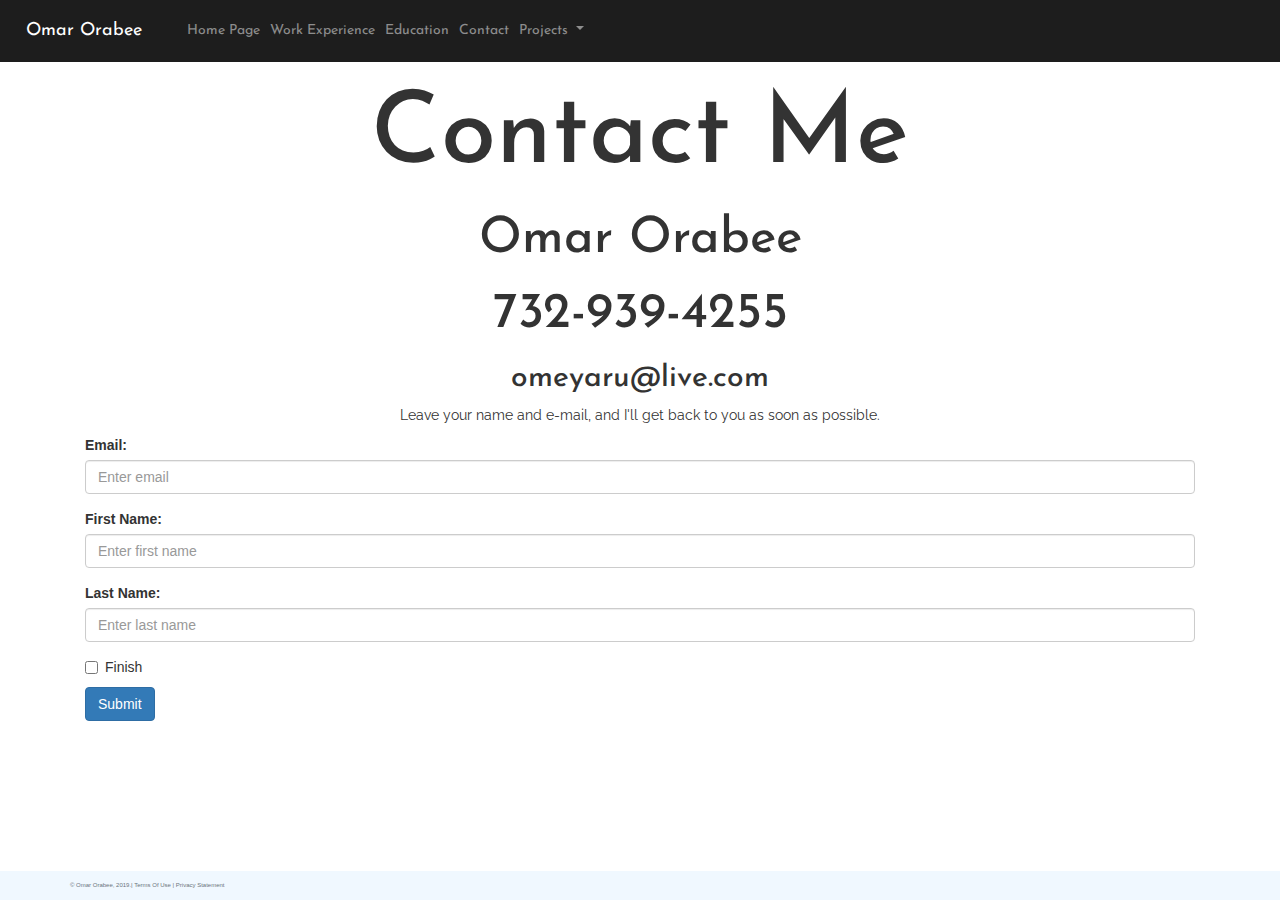
<file: contact.html>
<!DOCTYPE html>
<!--DEVELOPER: Omar Orabee, IS117 005, Fall, 2019-->
<html lang="en">
<head>
    <meta charset="UTF-8">
    <title>Contact</title>
    <meta name="viewport" content="width=device-width, initial-scale=1">
    <link rel="stylesheet" href="https://maxcdn.bootstrapcdn.com/bootstrap/4.4.1/css/bootstrap.min.css">
    <script src="https://ajax.googleapis.com/ajax/libs/jquery/3.4.1/jquery.min.js"></script>
    <script src="https://cdnjs.cloudflare.com/ajax/libs/popper.js/1.16.0/umd/popper.min.js"></script>
    <script src="https://maxcdn.bootstrapcdn.com/bootstrap/4.4.1/js/bootstrap.min.js"></script>
    <link rel="stylesheet" href="https://maxcdn.bootstrapcdn.com/bootstrap/3.4.1/css/bootstrap.min.css">
    <script src="https://ajax.googleapis.com/ajax/libs/jquery/3.4.1/jquery.min.js"></script>
    <script src="https://maxcdn.bootstrapcdn.com/bootstrap/3.4.1/js/bootstrap.min.js"></script>
    <link href="https://fonts.googleapis.com/css?family=Josefin+Sans|Raleway&display=swap" rel="stylesheet">
    <link href="style/contact.css" rel="stylesheet" type="text/css">
</head>
<body>
<!--NAVBAR-->
<nav class="navbar navbar-expand-sm bg-dark navbar-dark">
    <!-- Brand -->
    <a class="navbar-brand" href="index.html">Omar Orabee</a>
    <!-- Responsive button for smaller menu -->
    <button class="navbar-toggler" type="button"
            data-toggle="collapse" data-target="#collapsibleNavbar">
        <span class="navbar-toggler-icon"></span>
    </button>
    <!-- Links -->
    <div class="collapse navbar-collapse"
         id="collapsibleNavbar">
        <ul class="navbar-nav">
            <li class="nav-item">
                <a class="nav-link" href="index.html">Home Page</a>
            </li>
            <li class="nav-item">
                <a class="nav-link" href="workxp.html">Work Experience</a>
            </li>
            <li class="nav-item">
                <a class="nav-link" href="edu.html">Education</a>
            </li>
            <li class="nav-item">
                <a class="nav-link" href="contact.html">Contact</a>
            </li>
            <!-- Dropdown -->
            <li class="nav-item dropdown">
                <a class="nav-link dropdown-toggle" href="#" id="navbardrop" data-toggle="dropdown">
                    Projects
                </a>
                <div class="dropdown-menu">
                    <a class="dropdown-item" href="proj1.html">Building my Own PC</a>
                    <a class="dropdown-item" href="proj2.html">Making a Game</a>
                </div>
            </li>
        </ul>
    </div>
</nav>

<!--CONTACT FORM-->
<h1 align="center">Contact Me</h1>
<h2 align="center">Omar Orabee</h2>
<h2 align="center">732-939-4255</h2align>
<h3 align="center">omeyaru@live.com</h3>
<p align="center">Leave your name and e-mail, and I'll get back to you as soon as possible.</p>
<div class="container">
    <form action="/action_page.php">
        <div class="form-group">
            <label for="email">Email:</label>
            <input type="email" class="form-control" id="email" placeholder="Enter email" name="email">
        </div>
        <div class="form-group">
            <label for="fName">First Name:</label>
            <input type="name" class="form-control" id="fName" placeholder="Enter first name" name="fName">
        </div>
        <div class="form-group">
            <label for="lName">Last Name:</label>
            <input type="name" class="form-control" id="lName" placeholder="Enter last name" name="lName">
        </div>
        <div class="checkbox">
            <label><input type="checkbox" name="remember">Finish</label>
        </div>
        <button type="submit" class="btn btn-primary">Submit</button>
    </form>
</div>
<!--FOOTER-->
<footer class="footer page-footer font-small ">
    <div class="container">
        <div class="row">
            <span class="text-muted">&copy; Omar Orabee, 2019.|  Terms Of Use  |  Privacy Statement</span>
        </div>
    </div>
</footer>
</body>
</html>
</file>
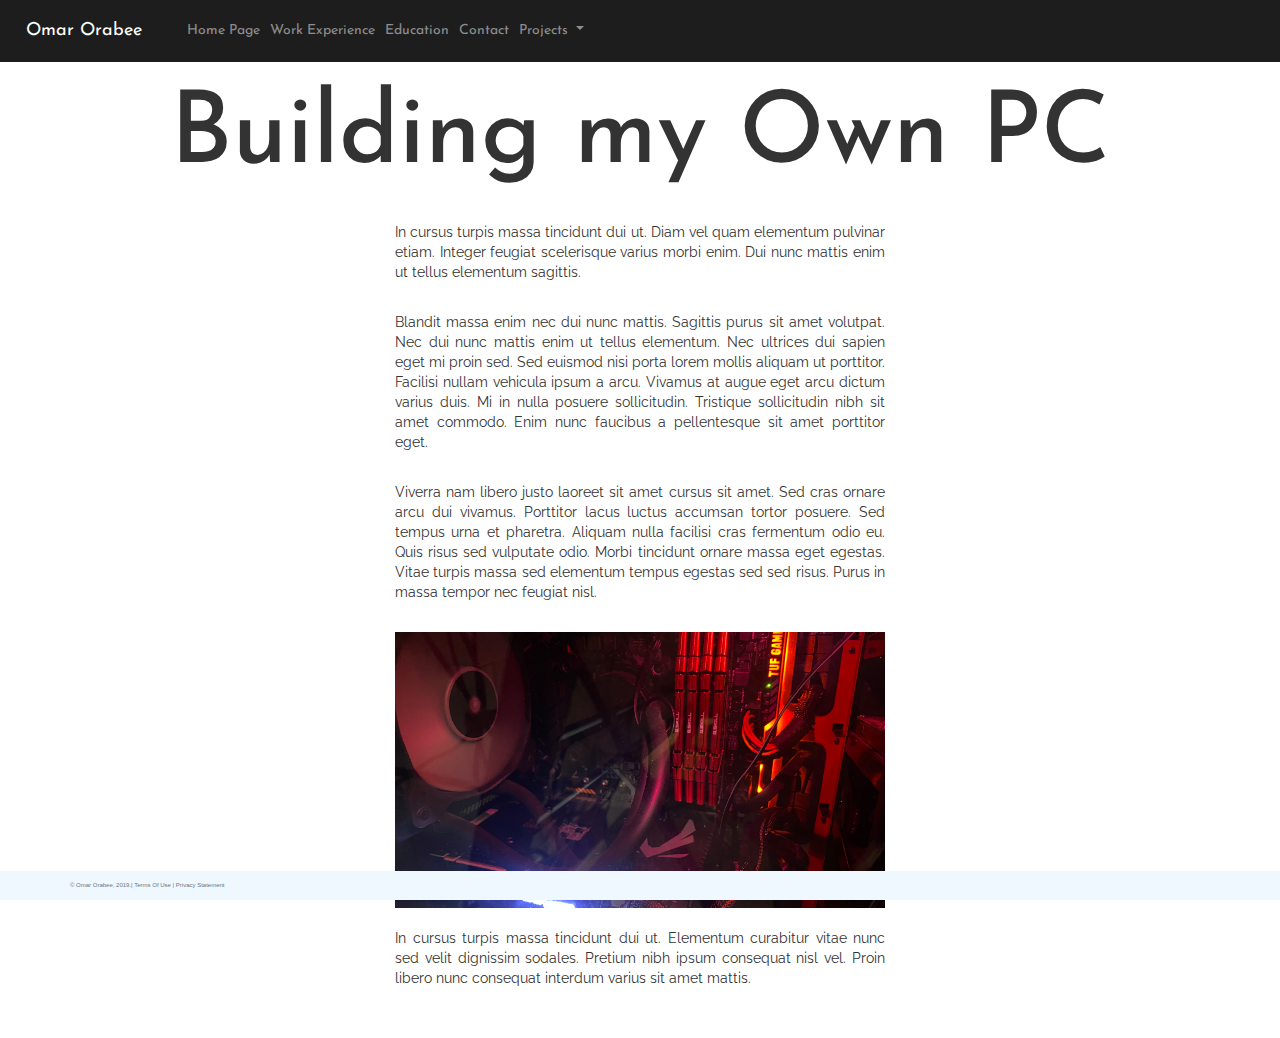
<file: proj1.html>
<!DOCTYPE html>
<!--DEVELOPER: Omar Orabee, IS117 005, Fall, 2019-->
<html lang="en">
<head>
    <meta charset="UTF-8">
    <title>Project One</title>
    <meta name="viewport" content="width=device-width, initial-scale=1">
    <link rel="stylesheet" href="https://maxcdn.bootstrapcdn.com/bootstrap/4.4.1/css/bootstrap.min.css">
    <script src="https://ajax.googleapis.com/ajax/libs/jquery/3.4.1/jquery.min.js"></script>
    <script src="https://cdnjs.cloudflare.com/ajax/libs/popper.js/1.16.0/umd/popper.min.js"></script>
    <script src="https://maxcdn.bootstrapcdn.com/bootstrap/4.4.1/js/bootstrap.min.js"></script>
    <link rel="stylesheet" href="https://maxcdn.bootstrapcdn.com/bootstrap/3.4.1/css/bootstrap.min.css">
    <script src="https://ajax.googleapis.com/ajax/libs/jquery/3.4.1/jquery.min.js"></script>
    <script src="https://maxcdn.bootstrapcdn.com/bootstrap/3.4.1/js/bootstrap.min.js"></script>
    <link href="https://fonts.googleapis.com/css?family=Josefin+Sans|Raleway&display=swap" rel="stylesheet">
    <link href="style/internal.css" rel="stylesheet" type="text/css">
</head>
<body>
<!--NAVBAR-->
<nav class="navbar navbar-expand-sm bg-dark navbar-dark">
    <!-- Brand -->
    <a class="navbar-brand" href="index.html">Omar Orabee</a>
    <!-- Responsive button for smaller menu -->
    <button class="navbar-toggler" type="button"
            data-toggle="collapse" data-target="#collapsibleNavbar">
        <span class="navbar-toggler-icon"></span>
    </button>
    <!-- Links -->
    <div class="collapse navbar-collapse"
         id="collapsibleNavbar">
        <ul class="navbar-nav">
            <li class="nav-item">
                <a class="nav-link" href="index.html">Home Page</a>
            </li>
            <li class="nav-item">
                <a class="nav-link" href="workxp.html">Work Experience</a>
            </li>
            <li class="nav-item">
                <a class="nav-link" href="edu.html">Education</a>
            </li>
            <li class="nav-item">
                <a class="nav-link" href="contact.html">Contact</a>
            </li>
            <!-- Dropdown -->
            <li class="nav-item dropdown">
                <a class="nav-link dropdown-toggle" href="#" id="navbardrop" data-toggle="dropdown">
                    Projects
                </a>
                <div class="dropdown-menu">
                    <a class="dropdown-item" href="proj1.html">Building my Own PC</a>
                    <a class="dropdown-item" href="proj2.html">Making a Game</a>
                </div>
            </li>
        </ul>
    </div>
</nav>

<!--CONTENT-->
<h1 align="center">Building my Own PC</h1>
<br>
<div class="content">
    <p>In cursus turpis massa tincidunt dui ut. Diam vel quam elementum pulvinar etiam.
        Integer feugiat scelerisque varius morbi enim. Dui nunc mattis enim ut tellus elementum sagittis.</p>
    <br>
    <p>Blandit massa enim nec dui nunc mattis. Sagittis purus sit amet volutpat.
        Nec dui nunc mattis enim ut tellus elementum. Nec ultrices dui sapien eget mi proin sed.
        Sed euismod nisi porta lorem mollis aliquam ut porttitor. Facilisi nullam vehicula ipsum a arcu.
        Vivamus at augue eget arcu dictum varius duis. Mi in nulla posuere sollicitudin.
        Tristique sollicitudin nibh sit amet commodo. Enim nunc faucibus a pellentesque
        sit amet porttitor eget.</p>
    <br>
    <p>Viverra nam libero justo laoreet sit amet cursus sit amet. Sed cras ornare arcu dui vivamus.
        Porttitor lacus luctus accumsan tortor posuere. Sed tempus urna et pharetra. Aliquam nulla
        facilisi cras fermentum odio eu. Quis risus sed vulputate odio. Morbi tincidunt ornare
        massa eget egestas. Vitae turpis massa sed elementum tempus egestas sed sed risus.
        Purus in massa tempor nec feugiat nisl.</p>
    <br>
    <!--IMAGE-->
    <img src="images/Project.png" alt="Internship work" class="center">
    <br>
    <!--Additional statement-->
    <p>In cursus turpis massa tincidunt dui ut. Elementum curabitur vitae nunc sed velit dignissim sodales.
        Pretium nibh ipsum consequat nisl vel. Proin libero nunc consequat interdum varius sit amet mattis.</p>
    <br>
    <br>
</div>
<!--FOOTER-->
<footer class="footer page-footer font-small ">
    <div class="container">
        <div class="row">
            <span class="text-muted">&copy; Omar Orabee, 2019.|  Terms Of Use  |  Privacy Statement</span>
        </div>
    </div>
</footer>
</body>
</html>
</file>
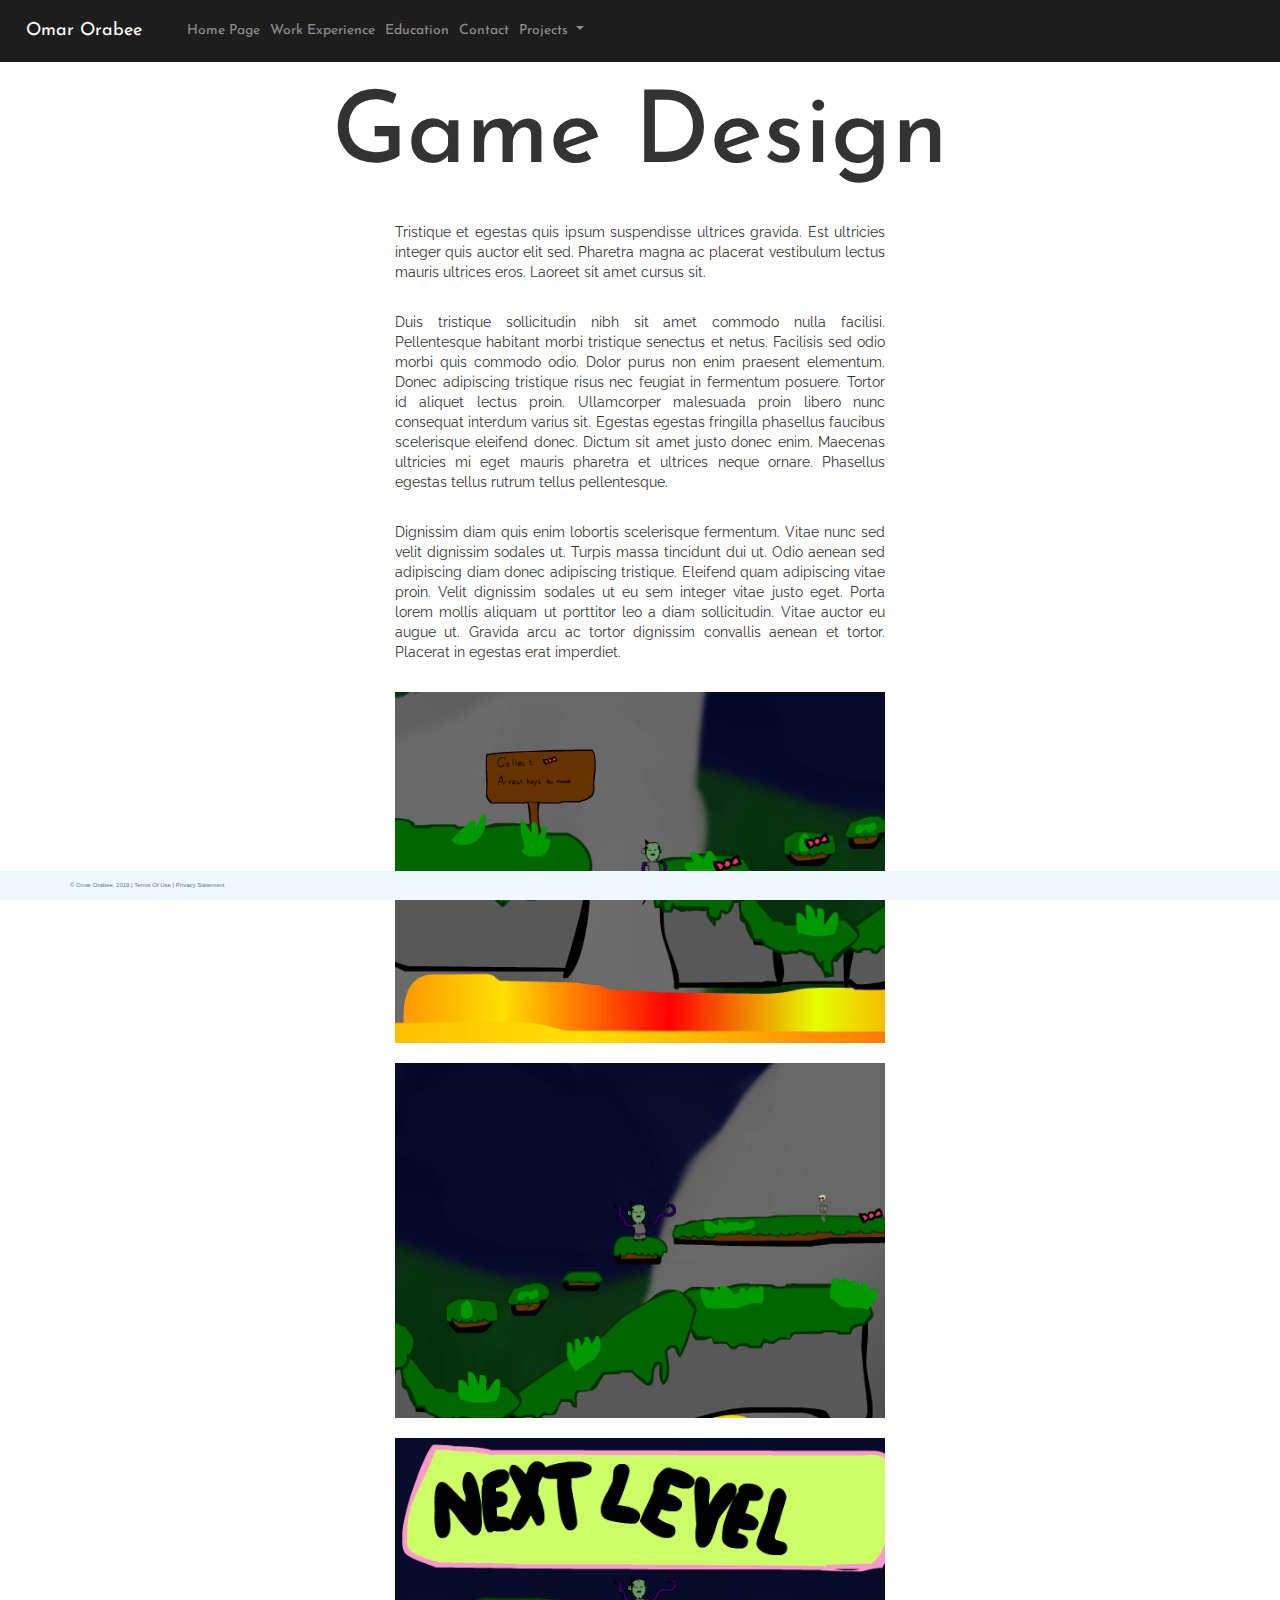
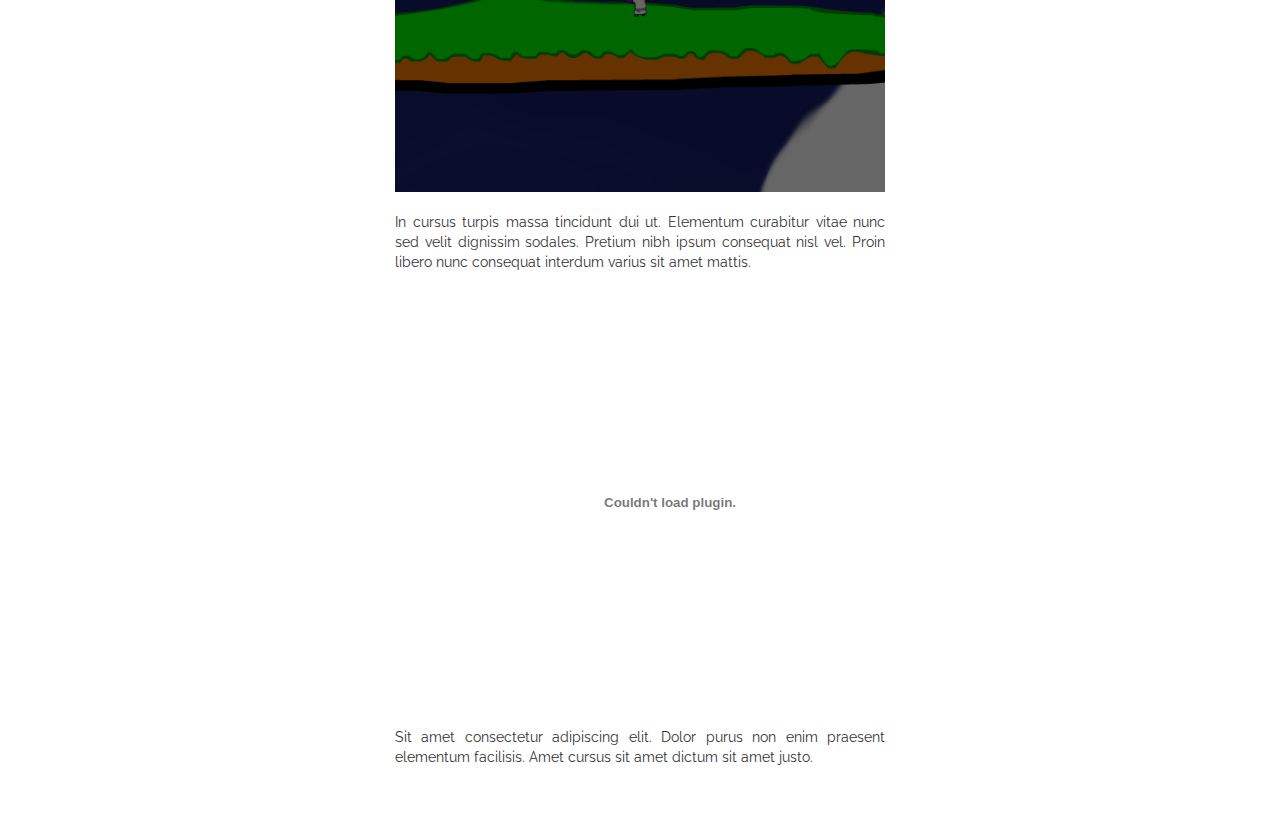
<file: proj2.html>
<!DOCTYPE html>
<!--DEVELOPER: Omar Orabee, IS117 005, Fall, 2019-->
<html lang="en">
<head>
    <meta charset="UTF-8">
    <title>Creating A Game</title>
    <meta name="viewport" content="width=device-width, initial-scale=1">
    <link rel="stylesheet" href="https://maxcdn.bootstrapcdn.com/bootstrap/4.4.1/css/bootstrap.min.css">
    <script src="https://ajax.googleapis.com/ajax/libs/jquery/3.4.1/jquery.min.js"></script>
    <script src="https://cdnjs.cloudflare.com/ajax/libs/popper.js/1.16.0/umd/popper.min.js"></script>
    <script src="https://maxcdn.bootstrapcdn.com/bootstrap/4.4.1/js/bootstrap.min.js"></script>
    <link rel="stylesheet" href="https://maxcdn.bootstrapcdn.com/bootstrap/3.4.1/css/bootstrap.min.css">
    <script src="https://ajax.googleapis.com/ajax/libs/jquery/3.4.1/jquery.min.js"></script>
    <script src="https://maxcdn.bootstrapcdn.com/bootstrap/3.4.1/js/bootstrap.min.js"></script>
    <link href="https://fonts.googleapis.com/css?family=Josefin+Sans|Raleway&display=swap" rel="stylesheet">
    <link href="style/internal.css" rel="stylesheet" type="text/css">
</head>
<body>
<!--NAVBAR-->
<nav class="navbar navbar-expand-sm bg-dark navbar-dark">
    <!-- Brand -->
    <a class="navbar-brand" href="index.html">Omar Orabee</a>
    <!-- Responsive button for smaller menu -->
    <button class="navbar-toggler" type="button"
            data-toggle="collapse" data-target="#collapsibleNavbar">
        <span class="navbar-toggler-icon"></span>
    </button>
    <!-- Links -->
    <div class="collapse navbar-collapse"
         id="collapsibleNavbar">
        <ul class="navbar-nav">
            <li class="nav-item">
                <a class="nav-link" href="index.html">Home Page</a>
            </li>
            <li class="nav-item">
                <a class="nav-link" href="workxp.html">Work Experience</a>
            </li>
            <li class="nav-item">
                <a class="nav-link" href="edu.html">Education</a>
            </li>
            <li class="nav-item">
                <a class="nav-link" href="contact.html">Contact</a>
            </li>
            <!-- Dropdown -->
            <li class="nav-item dropdown">
                <a class="nav-link dropdown-toggle" href="#" id="navbardrop" data-toggle="dropdown">
                    Projects
                </a>
                <div class="dropdown-menu">
                    <a class="dropdown-item" href="proj1.html">Building my Own PC</a>
                    <a class="dropdown-item" href="proj2.html">Making a Game</a>
                </div>
            </li>
        </ul>
    </div>
</nav>

<!--CONTENT-->
<h1 align="center">Game Design</h1>
<br>
<div class="content">
    <p>Tristique et egestas quis ipsum suspendisse ultrices gravida. Est ultricies integer
        quis auctor elit sed. Pharetra magna ac placerat vestibulum lectus mauris ultrices eros.
        Laoreet sit amet cursus sit.</p>
    <br>
    <p>Duis tristique sollicitudin nibh sit amet commodo nulla facilisi. Pellentesque habitant
        morbi tristique senectus et netus. Facilisis sed odio morbi quis commodo odio.
        Dolor purus non enim praesent elementum. Donec adipiscing tristique risus nec
        feugiat in fermentum posuere. Tortor id aliquet lectus proin. Ullamcorper malesuada
        proin libero nunc consequat interdum varius sit. Egestas egestas fringilla phasellus
        faucibus scelerisque eleifend donec. Dictum sit amet justo donec enim. Maecenas ultricies
        mi eget mauris pharetra et ultrices neque ornare. Phasellus egestas tellus rutrum tellus pellentesque.</p>
    <br>
    <p>Dignissim diam quis enim lobortis scelerisque fermentum. Vitae nunc sed velit dignissim sodales ut.
        Turpis massa tincidunt dui ut. Odio aenean sed adipiscing diam donec adipiscing tristique.
        Eleifend quam adipiscing vitae proin. Velit dignissim sodales ut eu sem integer vitae justo eget.
        Porta lorem mollis aliquam ut porttitor leo a diam sollicitudin. Vitae auctor eu augue ut.
        Gravida arcu ac tortor dignissim convallis aenean et tortor. Placerat in egestas erat imperdiet.</p>
    <br>
    <!--IMAGE-->
    <img src="images/game1.PNG" alt="Internship work" class="center">
    <br>
    <img src="images/game2.PNG" alt="Internship work" class="center">
    <br>
    <img src="images/game3.PNG" alt="Internship work" class="center">
    <br>
    <!--Additional statement-->
    <p>In cursus turpis massa tincidunt dui ut. Elementum curabitur vitae nunc sed velit dignissim sodales.
        Pretium nibh ipsum consequat nisl vel. Proin libero nunc consequat interdum varius sit amet mattis.</p>
    <!--FLASH GAME-->
<div class="game">
    <object width="0" height="0"></object>
    <embed src="flash/OO_Game.swf" width="550" height="400">
</div>
    <br>
    <!--Additional statement-->
    <p>Sit amet consectetur adipiscing elit. Dolor purus non enim praesent elementum facilisis.
        Amet cursus sit amet dictum sit amet justo. </p>
    <br>
    <br>
</div>
<!--FOOTER-->
<footer class="footer page-footer font-small ">
    <div class="container">
        <div class="row">
            <span class="text-muted">&copy; Omar Orabee, 2019.|  Terms Of Use  |  Privacy Statement</span>
        </div>
    </div>
</footer>
</body>
</html>
</file>
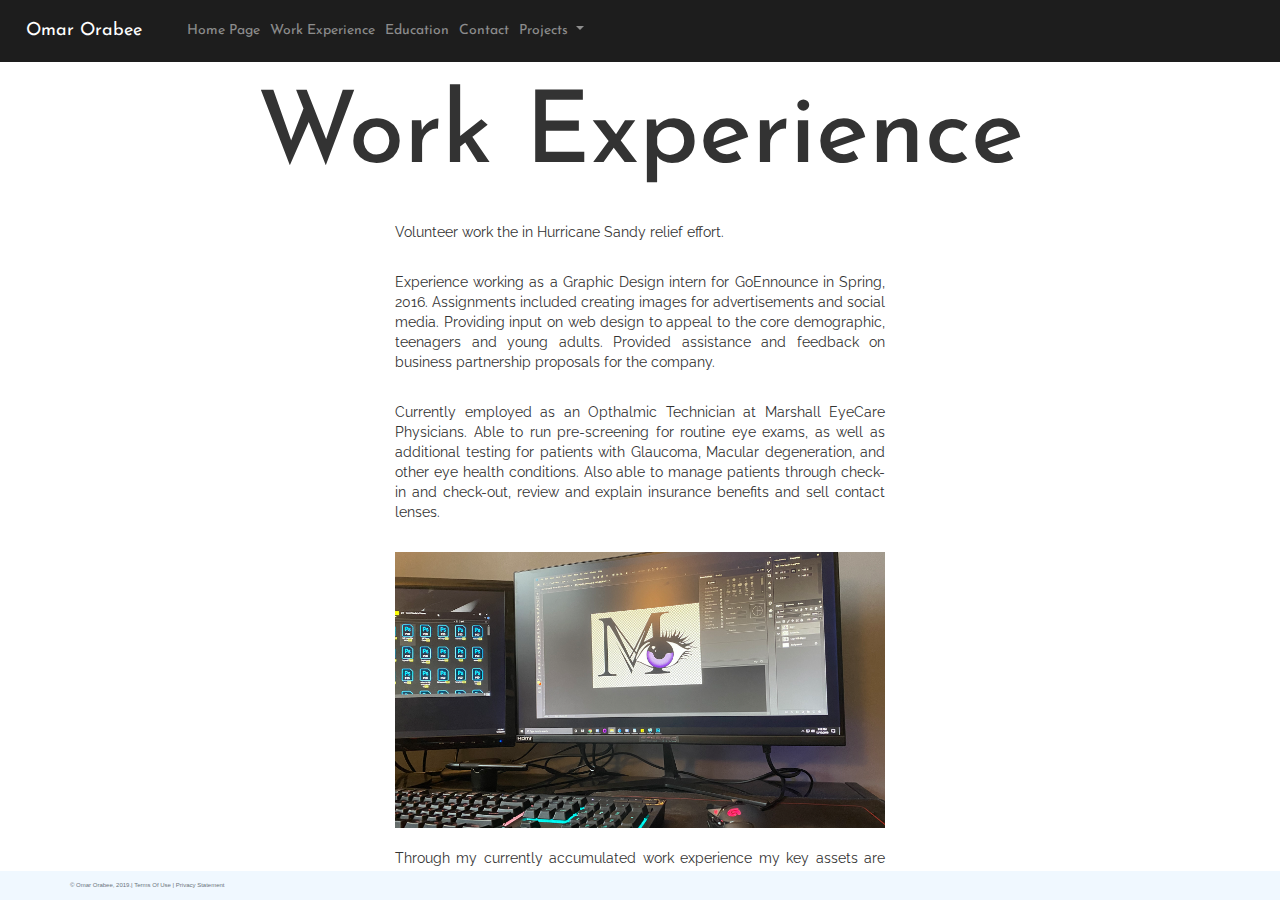
<file: workxp.html>
<!DOCTYPE html>
<!--DEVELOPER: Omar Orabee, IS117 005, Fall, 2019-->
<html lang="en">
<head>
    <meta charset="UTF-8">
    <title>Work Experience</title>
    <meta name="viewport" content="width=device-width, initial-scale=1">
    <link rel="stylesheet" href="https://maxcdn.bootstrapcdn.com/bootstrap/4.4.1/css/bootstrap.min.css">
    <script src="https://ajax.googleapis.com/ajax/libs/jquery/3.4.1/jquery.min.js"></script>
    <script src="https://cdnjs.cloudflare.com/ajax/libs/popper.js/1.16.0/umd/popper.min.js"></script>
    <script src="https://maxcdn.bootstrapcdn.com/bootstrap/4.4.1/js/bootstrap.min.js"></script>
    <link rel="stylesheet" href="https://maxcdn.bootstrapcdn.com/bootstrap/3.4.1/css/bootstrap.min.css">
    <script src="https://ajax.googleapis.com/ajax/libs/jquery/3.4.1/jquery.min.js"></script>
    <script src="https://maxcdn.bootstrapcdn.com/bootstrap/3.4.1/js/bootstrap.min.js"></script>
    <link href="https://fonts.googleapis.com/css?family=Josefin+Sans|Raleway&display=swap" rel="stylesheet">
    <link href="style/internal.css" rel="stylesheet" type="text/css">

</head>
<body>
<!--NAVBAR-->
<nav class="navbar navbar-expand-sm bg-dark navbar-dark">
    <!-- Brand -->
    <a class="navbar-brand" href="index.html">Omar Orabee</a>
    <!-- Responsive button for smaller menu -->
    <button class="navbar-toggler" type="button"
            data-toggle="collapse" data-target="#collapsibleNavbar">
        <span class="navbar-toggler-icon"></span>
    </button>
    <!-- Links -->
    <div class="collapse navbar-collapse"
         id="collapsibleNavbar">
        <ul class="navbar-nav">
            <li class="nav-item">
                <a class="nav-link" href="index.html">Home Page</a>
            </li>
            <li class="nav-item">
                <a class="nav-link" href="workxp.html">Work Experience</a>
            </li>
            <li class="nav-item">
                <a class="nav-link" href="edu.html">Education</a>
            </li>
            <li class="nav-item">
                <a class="nav-link" href="contact.html">Contact</a>
            </li>
            <!-- Dropdown -->
            <li class="nav-item dropdown">
                <a class="nav-link dropdown-toggle" href="#" id="navbardrop" data-toggle="dropdown">
                    Projects
                </a>
                <div class="dropdown-menu">
                    <a class="dropdown-item" href="proj1.html">Building my Own PC</a>
                    <a class="dropdown-item" href="proj2.html">Making a Game</a>
                </div>
            </li>
        </ul>
    </div>
</nav>

<!--CONTENT-->
<h1 align="center">Work Experience</h1>
<br>
<div class="content">
<p>Volunteer work the in Hurricane Sandy relief effort.</p>
<br>
<p>Experience working as a Graphic Design intern for GoEnnounce in Spring, 2016.
Assignments included creating images for advertisements and social media. Providing input on web design
to appeal to the core demographic, teenagers and young adults. Provided assistance and feedback on business partnership
proposals for the company.</p>
<br>
<p>Currently employed as an Opthalmic Technician at Marshall EyeCare Physicians. Able to run pre-screening for routine
eye exams, as well as additional testing for patients with Glaucoma, Macular degeneration, and other eye health
conditions. Also able to manage patients through check-in and check-out, review and explain insurance benefits and sell
contact lenses.</p>
<br>
<!--IMAGE-->
<img src="images/WorkXP.png" alt="Internship work" class="center">
<br>
<!--Additional statement-->
<p>Through my currently accumulated work experience my key assets are design and patient management.</p>
</div>
<!--FOOTER-->
<footer class="footer page-footer font-small ">
    <div class="container">
        <div class="row">
            <span class="text-muted">&copy; Omar Orabee, 2019.|  Terms Of Use  |  Privacy Statement</span>
        </div>
    </div>
</footer>
</body>
</html>
</file>
<file: style/contact.css>
/*DEVELOPER: Omar Orabee, IS117-005, Fall, 2019 */
.navbar{
    background-color: rgba(20, 20, 20, 0.96) !important;
    font-family: 'Josefin Sans', sans-serif;
}

.navbar{
    margin-bottom: 0px;
}

.carousel-inner img {
    margin: auto;
}
.navbar {
    border-radius: 0 !important;
    -moz-border-radius: 0 !important;
}
h1{
    font-family: 'Josefin Sans', sans-serif;
    font-size: 100px;
}
h2{
    font-family: 'Josefin Sans', sans-serif;
    font-size: 50px;
}
h3{
    font-family: 'Josefin Sans', sans-serif;
    font-size: 30px;
}
p{
    font-family: 'Raleway', sans-serif;
}
.footer {
    position: fixed;
    left: 0;
    bottom: 0;
    width: 100%;
    background-color: aliceblue;
    color: white;
    text-align: center;
    padding: 10px;
    font-size: 0.6rem;
}
</file>
<file: style/internal.css>
/*DEVELOPER: Omar Orabee, IS117-005, Fall, 2019 */
.navbar{
    background-color: rgba(20, 20, 20, 0.96) !important;
    font-family: 'Josefin Sans', sans-serif;
}

.navbar{
    margin-bottom: 0px;
}
.navbar {
    border-radius: 0 !important;
    -moz-border-radius: 0 !important;
}
.WebContainer{
    width: 100%;
    height: auto;
}
.articles{
    width:90%; /*Takes 90% width from WebContainer*/
    height: auto;
    margin: auto;
}
.center {
    display:block;
    margin-left: auto;
    margin-right: auto;
    max-width:100%;
    max-height:100%;
}
.content{
    margin: 0 auto;
    text-align: justify;
    width: 35em;
}
h1{
    font-family: 'Josefin Sans', sans-serif;
    font-size: 100px;
}
p{
    font-family: 'Raleway', sans-serif;
}
.footer {
    position: fixed;
    left: 0;
    bottom: 0;
    width: 100%;
    background-color: aliceblue;
    color: white;
    text-align: center;
    padding: 10px;
    font-size: 0.6rem;
}
</file>
